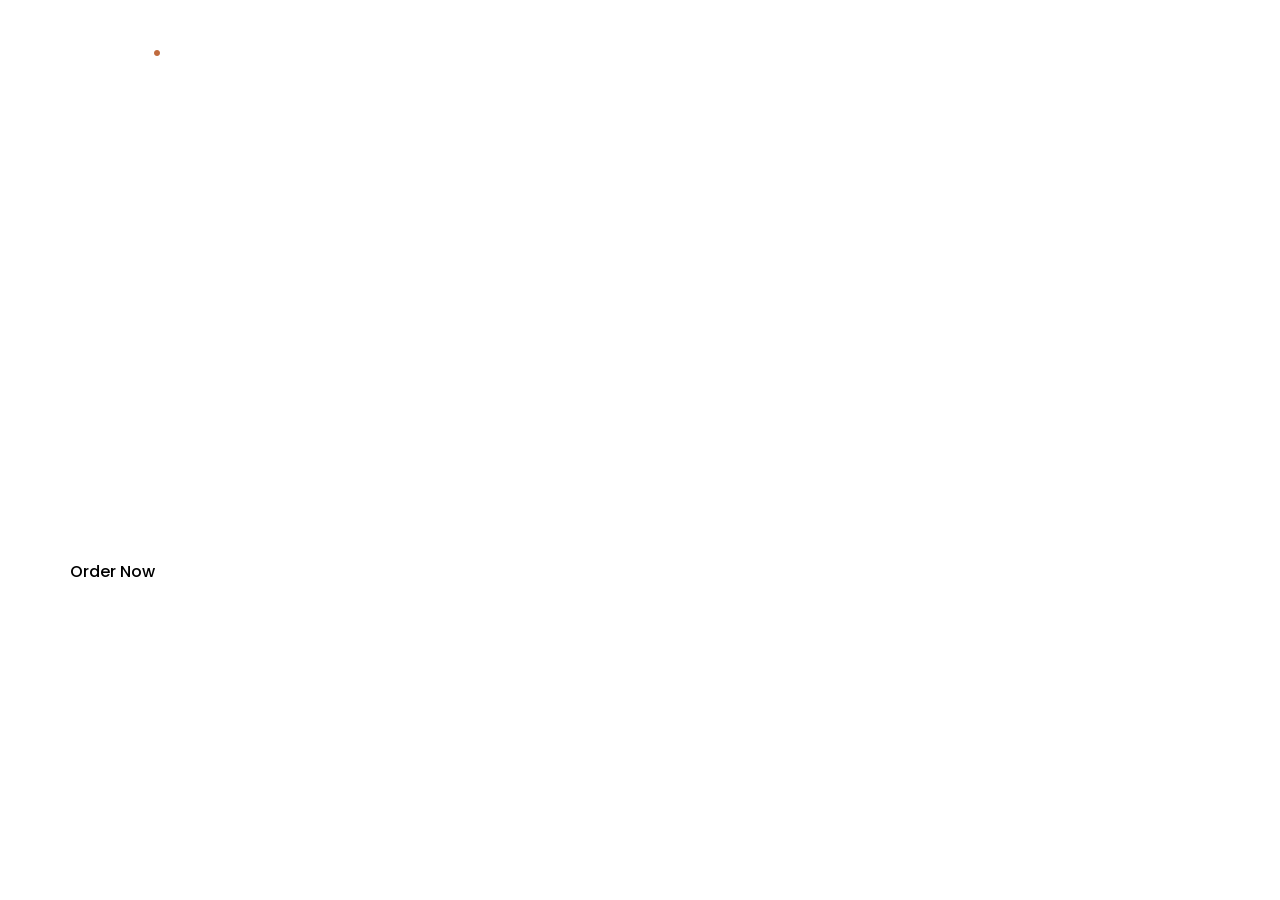
<file: My Portfolio/assets/project-4/index.html>
<!DOCTYPE html>
<html lang="en">
  <head>
    <meta charset="UTF-8">
    <meta name="viewport" content="width=device-width, initial-scale=1.0">
    <title>Coffee Website HTML and CSS | CodingNepal</title>
    <link rel="stylesheet" href="style.css">
    <!-- Google Fonts Links For Icon -->
    <link rel="stylesheet" href="https://fonts.googleapis.com/css2?family=Material+Symbols+Outlined:opsz,wght,FILL,GRAD@24,400,0,0">
  </head>
  <body>
    <header>
      <nav class="navbar">
        <a class="logo" href="#">Coffee<span>.</span></a>
        <ul class="menu-links">
          <span id="close-menu-btn" class="material-symbols-outlined">close</span>
          <li><a href="#">Home</a></li>
          <li><a href="#">Products</a></li>
          <li><a href="#">Testimonials</a></li>
          <li><a href="#">About us</a></li>
          <li><a href="#">Contact us</a></li>
        </ul>
        <span id="hamburger-btn" class="material-symbols-outlined">menu</span>
      </nav>
    </header>

    <section class="hero-section">
      <div class="content">
        <h2>Start Your Day With Fresh Coffee</h2>
        <p>
          Coffee is a popular and beloved beverage enjoyed by 
          people around the world.Awaken your senses with a steaming cup of liquid motivation.
        </p>
        <button>Order Now</button>
      </div>
    </section>

    <script>
      const header = document.querySelector("header");
      const hamburgerBtn = document.querySelector("#hamburger-btn");
      const closeMenuBtn = document.querySelector("#close-menu-btn");

      // Toggle mobile menu on hamburger button click
      hamburgerBtn.addEventListener("click", () => header.classList.toggle("show-mobile-menu"));

      // Close mobile menu on close button click
      closeMenuBtn.addEventListener("click", () => hamburgerBtn.click());
    </script>
    
  </body>
</html>
</file>
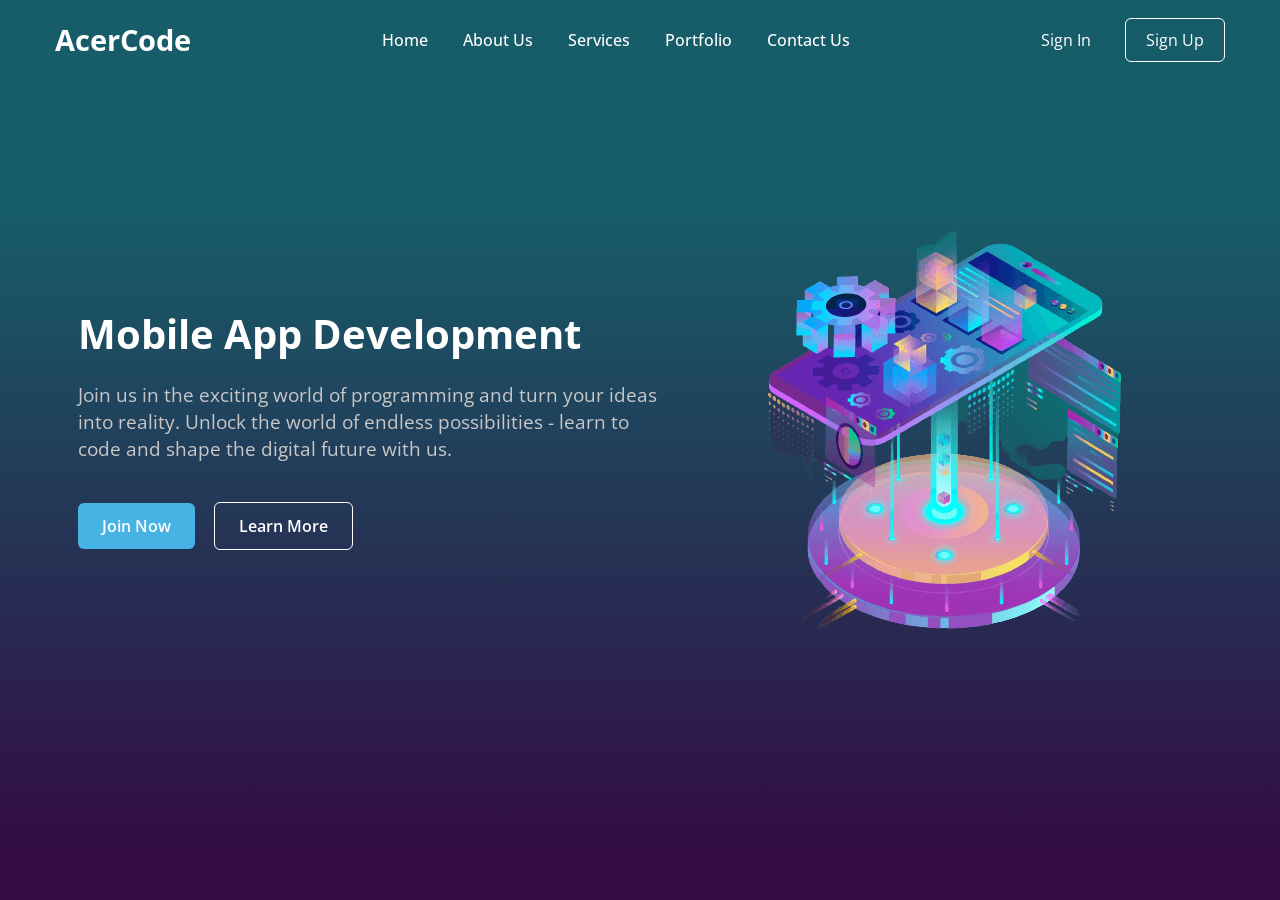
<file: My Portfolio/assets/project-5/index.html>
<!DOCTYPE html>
<html lang="en">
  <head>
    <meta charset="UTF-8" />
    <meta name="viewport" content="width=device-width, initial-scale=1.0" />
    <title>Responsive Website Homepage HTML and CSS | CodingNepal</title>
    <link rel="stylesheet" href="style.css" />
  </head>
  <body>
    <header class="header">
      <nav class="navbar">
        <h2 class="logo"><a href="#">AcerCode</a></h2>
        <input type="checkbox" id="menu-toggle" />
        <label for="menu-toggle" id="hamburger-btn">
          <svg xmlns="http://www.w3.org/2000/svg" height="24" viewBox="0 0 24 24" width="24">
            <path d="M3 12h18M3 6h18M3 18h18" stroke="currentColor" stroke-width="2" stroke-linecap="round"/>
          </svg>
        </label>
        <ul class="links">
          <li><a href="#">Home</a></li>
          <li><a href="#">About Us</a></li>
          <li><a href="#">Services</a></li>
          <li><a href="#">Portfolio</a></li>
          <li><a href="#">Contact Us</a></li>
        </ul>
        <div class="buttons">
          <a href="#" class="signin">Sign In</a>
          <a href="#" class="signup">Sign Up</a>
        </div>
      </nav>
    </header>
    <section class="hero-section">
      <div class="hero">
        <h2>Mobile App Development</h2>
        <p>
          Join us in the exciting world of programming and turn your ideas into
          reality. Unlock the world of endless possibilities - learn to code and
          shape the digital future with us.
        </p>
        <div class="buttons">
          <a href="#" class="join">Join Now</a>
          <a href="#" class="learn">Learn More</a>
        </div>
      </div>
      <div class="img">
        <img src="hero-bg.png" alt="hero image" />
      </div>
    </section>
  </body>
</html>
</file>
<file: My Portfolio/assets/project-4/style.css>
/* Importing Google font - Poppins */
@import url('https://fonts.googleapis.com/css2?family=Poppins:wght@300;400;500;600;700&display=swap');

* {
  margin: 0;
  padding: 0;
  box-sizing: border-box;
  font-family: 'Poppins', sans-serif;
}

header {
  position: fixed;
  top: 0;
  left: 0;
  width: 100%;
  padding: 20px;
}

header .navbar {
  display: flex;
  align-items: center;
  justify-content: space-between;
  max-width: 1200px;
  margin: 0 auto;
}

.navbar .logo {
  color: #fff;
  font-weight: 600;
  font-size: 2.1rem;
  text-decoration: none;
}

.navbar .logo span {
  color: #C06B3E;
}

.navbar .menu-links {
  display: flex;
  list-style: none;
  gap: 35px;
}

.navbar a {
  color: #fff;
  text-decoration: none;
  transition: 0.2s ease;
}

.navbar a:hover {
  color: #C06B3E;
}

.hero-section {
  height: 100vh;
  background-image: url("https://www.codingnepalweb.com/demos/create-responsive-coffee-website-html-css/hero-bg.jpg");
  background-position: center;
  background-size: cover;
  display: flex;
  align-items: center;
  padding: 0 20px;
}

.hero-section .content {
  max-width: 1200px;
  margin: 0 auto;
  width: 100%;
  color: #fff;
}

.hero-section .content h2 {
  font-size: 3rem;
  max-width: 600px;
  line-height: 70px;
}

.hero-section .content p {
  font-weight: 300;
  max-width: 600px;
  margin-top: 15px;
}

.hero-section .content button {
  background: #fff;
  padding: 12px 30px;
  border: none;
  font-size: 1rem;
  border-radius: 6px;
  margin-top: 38px;
  cursor: pointer;
  font-weight: 500;
  transition: 0.2s ease;
}

.hero-section .content button:hover {
  color: #fff;
  background: #C06B3E;
}

#close-menu-btn {
  position: absolute;
  right: 20px;
  top: 20px;
  cursor: pointer;
  display: none;
}

#hamburger-btn {
  color: #fff;
  cursor: pointer;
  display: none;
}

@media (max-width: 768px) {
  header {
    padding: 10px;
  }

  header.show-mobile-menu::before {
    content: "";
    position: fixed;
    left: 0;
    top: 0;
    width: 100%;
    height: 100%;
    backdrop-filter: blur(5px);
  }

  .navbar .logo {
    font-size: 1.7rem;
  }

    
  #hamburger-btn, #close-menu-btn {
    display: block;
  }

  .navbar .menu-links {
    position: fixed;
    top: 0;
    left: -250px;
    width: 250px;
    height: 100vh;
    background: #fff;
    flex-direction: column;
    padding: 70px 40px 0;
    transition: left 0.2s ease;
  }

  header.show-mobile-menu .navbar .menu-links {
    left: 0;
  }

  .navbar a {
    color: #000;
  }

  .hero-section .content {
    text-align: center;
  }

  .hero-section .content :is(h2, p) {
    max-width: 100%;
  }

  .hero-section .content h2 {
    font-size: 2.3rem;
    line-height: 60px;
  }
  
  .hero-section .content button {
    padding: 9px 18px;
  }
}
</file>
<file: My Portfolio/assets/project-5/style.css>
/* Importing Google font - Open Sans */
@import url("https://fonts.googleapis.com/css2?family=Open+Sans:wght@300;400;500;600;700&display=swap");

* {
  margin: 0;
  padding: 0;
  box-sizing: border-box;
  font-family: "Open Sans", sans-serif;
}

body {
  height: 100vh;
  width: 100%;
  background: linear-gradient(to bottom, #175d69 23%, #330c43 95%);
}

.header {
  position: fixed;
  top: 0;
  left: 0;
  width: 100%;
}

.navbar {
  display: flex;
  align-items: center;
  justify-content: space-between;
  max-width: 1200px;
  margin: 0 auto;
  padding: 20px 15px;
}

.navbar .logo a {
  font-size: 1.8rem;
  text-decoration: none;
  color: #fff;
}

.navbar .links {
  display: flex;
  align-items: center;
  list-style: none;
  gap: 35px;
}

.navbar .links a {
  font-weight: 500;
  text-decoration: none;
  color: #fff;
  padding: 10px 0;
  transition: 0.2s ease;
}

.navbar .links a:hover {
  color: #47b2e4;
}

.navbar .buttons a {
  text-decoration: none;
  color: #fff;
  font-size: 1rem;
  padding: 15px 0;
  transition: 0.2s ease;
}

.navbar .buttons a:not(:last-child) {
  margin-right: 30px;
}

.navbar .buttons .signin:hover {
  color: #47b2e4;
}

.navbar .buttons .signup {
  border: 1px solid #fff;
  padding: 10px 20px;
  border-radius: 0.375rem;
  text-align: center;
  transition: 0.2s ease;
}

.navbar .buttons .signup:hover {
  background-color: #47b2e4;
  color: #fff;
}

.hero-section {
  display: flex;
  justify-content: space-evenly;
  align-items: center;
  height: 95vh;
  padding: 0 15px;
  max-width: 1200px;
  margin: 0 auto;
}

.hero-section .hero {
  max-width: 50%;
  color: #fff;
}

.hero h2 {
  font-size: 2.5rem;
  margin-bottom: 20px;
}

.hero p {
  font-size: 1.2rem;
  margin-bottom: 20px;
  color: #c9c7c7;
}

.hero-section .img img {
  width: 517px;
}

.hero-section .buttons {
  margin-top: 40px;
}

.hero-section .buttons a {
  text-decoration: none;
  color: #fff;
  padding: 12px 24px;
  border-radius: 0.375rem;
  font-weight: 600;
  transition: 0.2s ease;
  display: inline-block;
}

.hero-section .buttons a:not(:last-child) {
  margin-right: 15px;
}

.buttons .join {
  background-color: #47b2e4;
}

.hero-section .buttons .learn {
  border: 1px solid #fff;
  border-radius: 0.375rem;
}

.hero-section .buttons a:hover {
  background-color: #47b2e4;
}

/* Hamburger menu styles */
#menu-toggle {
  display: none;
}

#hamburger-btn {
  font-size: 1.8rem;
  color: #fff;
  cursor: pointer;
  display: none;
  order: 1;
}

@media screen and (max-width: 1023px) {
  .navbar .logo a {
    font-size: 1.5rem;
  }

  .links {
    position: fixed;
    left: -100%;
    top: 75px;
    width: 100%;
    height: 100vh;
    padding-top: 50px;
    background: #175d69;
    flex-direction: column;
    transition: 0.3s ease;
  }

  .navbar #menu-toggle:checked ~ .links {
    left: 0;
  }

  .navbar #hamburger-btn {
    display: block;
  }

  .header .buttons {
    display: none;
  }

  .hero-section .hero {
    max-width: 100%;
    text-align: center;
  }

  .hero-section img {
    display: none;
  }
}
</file>
